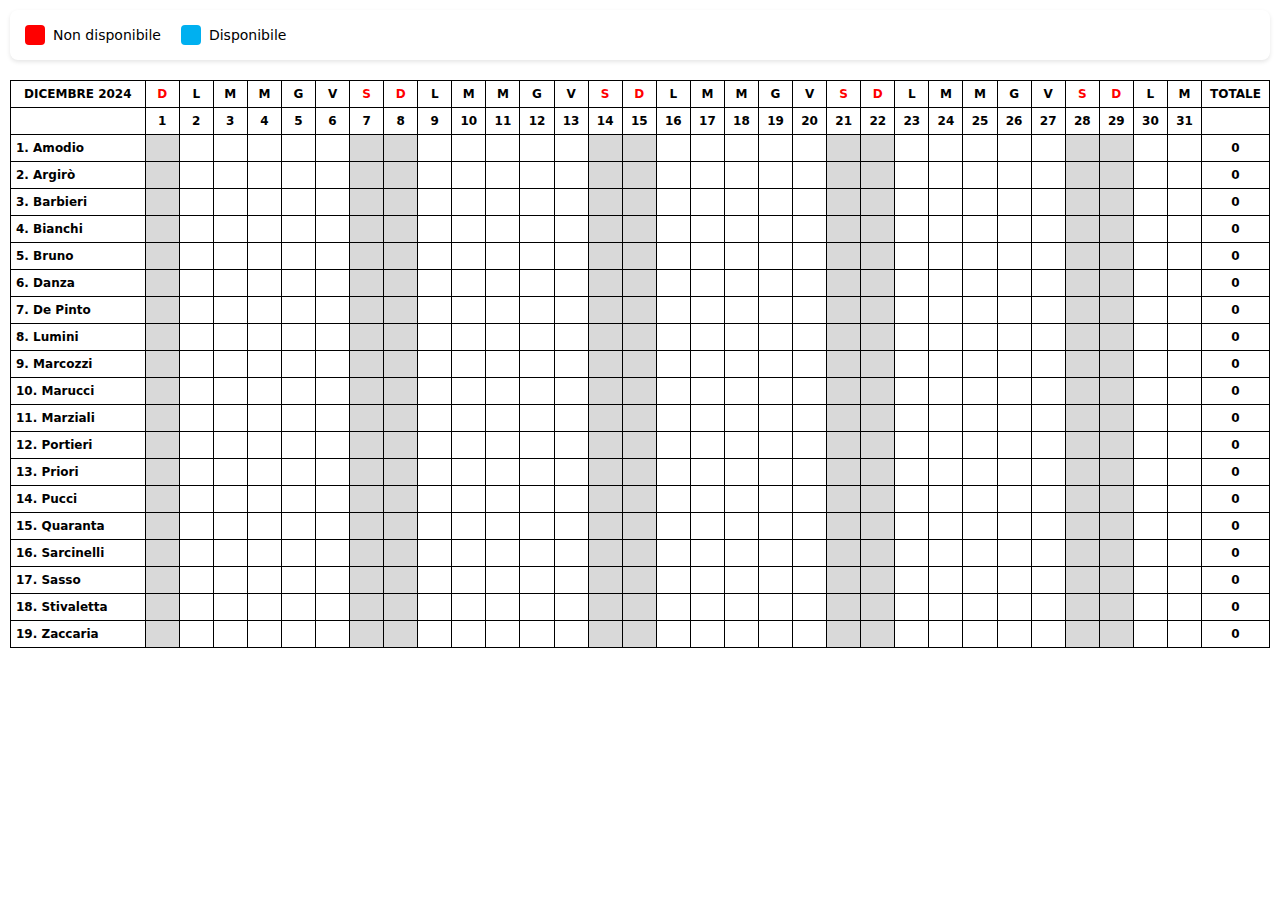
<file: assenze.html>
<!DOCTYPE html>
<html lang="it">
<head>
    <meta charset="UTF-8">
    <meta name="viewport" content="width=device-width, initial-scale=1.0">
    <title>Assenze Dicembre 2024</title>
    <style>
        body {
            font-family: 'Segoe UI', system-ui, -apple-system, sans-serif;
            padding: 10px;
            background-color: #ffffff;
            max-width: 1880px;
            margin: 0 auto;
        }

        .table-container {
            overflow-x: auto;
        }

        table {
            border-collapse: collapse;
            width: 100%;
            font-size: 14px;
        }

        th, td {
            border: 1px solid #000;
            padding: 4px;
            text-align: center;
            min-width: 25px;
            height: 20px;
        }

        .header-day {
            background-color: #f8f9fa;
            font-weight: bold;
        }

        .weekend {
            color: red;
        }

        .nome-operatore {
            text-align: left;
            padding-left: 5px;
            font-weight: bold;
            min-width: 120px;
        }

        .presente {
            background-color: red;
            cursor: pointer;
        }

        .assente {
            background-color: #00b0f0;
            cursor: pointer;
        }

        .totale {
            font-weight: bold;
        }

        .grigio {
            background-color: #d9d9d9;
        }

        td:not(.nome-operatore):not(.totale):not(.grigio) {
            cursor: pointer;
        }

        .presente, .assente {
            color: transparent;
        }

        @media (max-width: 1600px) {
            table {
                font-size: 12px;
            }

            th, td {
                padding: 3px;
                min-width: 22px;
            }

            .nome-operatore {
                min-width: 100px;
            }
        }

        .legenda {
            background: white;
            padding: 15px;
            border-radius: 8px;
            box-shadow: 0 2px 4px rgba(0,0,0,0.1);
            margin-bottom: 20px;
            display: flex;
            gap: 20px;
        }

        .legenda-item {
            display: flex;
            align-items: center;
            gap: 8px;
        }

        .legenda-colore {
            width: 20px;
            height: 20px;
            border-radius: 4px;
        }

        .legenda-colore.rosso {
            background-color: red;
        }

        .legenda-colore.azzurro {
            background-color: #00b0f0;
        }

        .legenda-testo {
            font-size: 14px;
            font-weight: 500;
        }
    </style>
</head>
<body>
    <div class="legenda">
        <div class="legenda-item">
            <span class="legenda-colore rosso"></span>
            <span class="legenda-testo">Non disponibile</span>
        </div>
        <div class="legenda-item">
            <span class="legenda-colore azzurro"></span>
            <span class="legenda-testo">Disponibile</span>
        </div>
    </div>

    <div class="table-container">
        <table>
            <thead>
                <tr>
                    <th>DICEMBRE 2024</th>
                    <th class="weekend">D</th>
                    <th>L</th>
                    <th>M</th>
                    <th>M</th>
                    <th>G</th>
                    <th>V</th>
                    <th class="weekend">S</th>
                    <th class="weekend">D</th>
                    <!-- ... continua per tutti i giorni del mese ... -->
                    <th>TOTALE</th>
                </tr>
                <tr>
                    <th></th>
                    <th>1</th>
                    <th>2</th>
                    <th>3</th>
                    <th>4</th>
                    <th>5</th>
                    <th>6</th>
                    <th>7</th>
                    <th>8</th>
                    <!-- ... continua per tutti i giorni del mese ... -->
                    <th></th>
                </tr>
            </thead>
            <tbody>
                <tr>
                    <td class="nome-operatore">1. Amodio</td>
                    <td class="grigio"></td>
                    <td class="presente">1</td>
                    <td class="presente">1</td>
                    <td class="presente">1</td>
                    <td class="presente">1</td>
                    <td class="presente">1</td>
                    <td class="grigio"></td>
                    <td class="grigio"></td>
                    <!-- ... continua per tutti i giorni ... -->
                    <td class="totale">20</td>
                </tr>
                <!-- ... continua per tutti gli operatori ... -->
            </tbody>
        </table>
    </div>

    <script>
        // Funzione per generare l'intestazione della tabella con tutti i giorni
        function generaIntestazione() {
            const thead = document.querySelector('thead');
            thead.innerHTML = ''; // Pulisce l'intestazione esistente

            // Prima riga con le iniziali dei giorni
            const giorniRow = document.createElement('tr');
            giorniRow.innerHTML = '<th>DICEMBRE 2024</th>';
            
            // Seconda riga con i numeri dei giorni
            const numeriRow = document.createElement('tr');
            numeriRow.innerHTML = '<th></th>';

            // Genera tutte le colonne per dicembre 2024
            const dataInizio = new Date(2024, 11, 1); // 11 = dicembre (0-based)
            const giorniMese = new Date(2024, 12, 0).getDate(); // Ultimo giorno del mese

            for (let i = 1; i <= giorniMese; i++) {
                const data = new Date(2024, 11, i);
                const giorno = data.getDay(); // 0 = domenica, 6 = sabato
                
                // Ottieni l'iniziale del giorno
                const inizialeGiorno = ['D', 'L', 'M', 'M', 'G', 'V', 'S'][giorno];
                
                // Aggiungi la colonna con l'iniziale del giorno
                const isWeekend = (giorno === 0 || giorno === 6);
                giorniRow.innerHTML += `<th class="${isWeekend ? 'weekend' : ''}">${inizialeGiorno}</th>`;
                
                // Aggiungi la colonna con il numero del giorno
                numeriRow.innerHTML += `<th>${i}</th>`;
            }

            // Aggiungi la colonna TOTALE
            giorniRow.innerHTML += '<th>TOTALE</th>';
            numeriRow.innerHTML += '<th></th>';

            thead.appendChild(giorniRow);
            thead.appendChild(numeriRow);
        }

        // Funzione per generare la tabella completa con tutti i dati
        function generaTabella() {
            const operatori = [
                "1. Amodio", "2. Argirò", "3. Barbieri", "4. Bianchi", "5. Bruno",
                "6. Danza", "7. De Pinto", "8. Lumini", "9. Marcozzi", "10. Marucci",
                "11. Marziali", "12. Portieri", "13. Priori", "14. Pucci", 
                "15. Quaranta", "16. Sarcinelli", "17. Sasso", "18. Stivaletta", "19. Zaccaria"
            ];

            const tbody = document.querySelector('tbody');
            tbody.innerHTML = '';

            operatori.forEach(operatore => {
                const tr = document.createElement('tr');
                tr.innerHTML = `<td class="nome-operatore">${operatore}</td>`;
                
                // Aggiungi celle per ogni giorno del mese
                for (let i = 1; i <= 31; i++) {
                    const data = new Date(2024, 11, i);
                    const giorno = data.getDay();
                    
                    if (giorno === 0 || giorno === 6) {
                        tr.innerHTML += '<td class="grigio"></td>';
                    } else {
                        // Aggiungi l'evento click alla cella
                        tr.innerHTML += '<td onclick="togglePresenza(this)"></td>';
                    }
                }
                
                tr.innerHTML += '<td class="totale">0</td>';
                tbody.appendChild(tr);
            });
        }

        // Funzione per alternare i colori delle celle
        function togglePresenza(cella) {
            if (!cella.classList.contains('presente') && !cella.classList.contains('assente')) {
                cella.classList.add('presente');
            } else if (cella.classList.contains('presente')) {
                cella.classList.remove('presente');
                cella.classList.add('assente');
            } else {
                cella.classList.remove('assente');
            }
            
            // Aggiorna il totale della riga
            aggiornaTotale(cella.parentElement);
            
            // Salva lo stato corrente
            salvaStato();
        }

        // Funzione per aggiornare il totale della riga
        function aggiornaTotale(riga) {
            const celle = riga.getElementsByTagName('td');
            let totale = 0;
            
            for (let cella of celle) {
                if (cella.classList.contains('assente')) {
                    totale++;
                }
            }
            
            // Aggiorna la cella del totale
            const cellaTotale = riga.querySelector('.totale');
            cellaTotale.textContent = totale;
        }

        function salvaStato() {
            const tbody = document.querySelector('tbody');
            const righe = tbody.getElementsByTagName('tr');
            const stato = [];

            // Salva lo stato di ogni cella per ogni operatore
            for (let riga of righe) {
                const operatore = riga.querySelector('.nome-operatore').textContent;
                const celle = riga.getElementsByTagName('td');
                const giorni = [];

                for (let i = 1; i < celle.length - 1; i++) { // Escludi nome operatore e totale
                    giorni.push({
                        giorno: i,
                        presente: celle[i].classList.contains('presente'),
                        assente: celle[i].classList.contains('assente')
                    });
                }

                stato.push({
                    operatore: operatore,
                    giorni: giorni
                });
            }

            localStorage.setItem('calendarioStato', JSON.stringify(stato));
        }

        function ripristinaStato() {
            const operatori = [
                {nome: "Amodio", key: "disponibilitaAmodio", riga: 0},
                {nome: "Argirò", key: "disponibilitaArgiro", riga: 1},
                {nome: "Barbieri", key: "disponibilitaBarbieri", riga: 2},
                {nome: "Bianchi", key: "disponibilitaBianchi", riga: 3},
                {nome: "Bruno", key: "disponibilitaBruno", riga: 4},
                {nome: "Danza", key: "disponibilitaDanza", riga: 5},
                {nome: "De Pinto", key: "disponibilitaDePinto", riga: 6},
                {nome: "Lumini", key: "disponibilitaLumini", riga: 7},
                {nome: "Marcozzi", key: "disponibilitaMarcozzi", riga: 8},
                {nome: "Marucci", key: "disponibilitaMarucci", riga: 9},
                {nome: "Marziali", key: "disponibilitaMarziali", riga: 10},
                {nome: "Portieri", key: "disponibilitaPortieri", riga: 11},
                {nome: "Priori", key: "disponibilitaPriori", riga: 12},
                {nome: "Pucci", key: "disponibilitaPucci", riga: 13},
                {nome: "Quaranta", key: "disponibilitaQuaranta", riga: 14},
                {nome: "Sarcinelli", key: "disponibilitaSarcinelli", riga: 15},
                {nome: "Sasso", key: "disponibilitaSasso", riga: 16},
                {nome: "Stivaletta", key: "disponibilitaStivaletta", riga: 17},
                {nome: "Zaccaria", key: "disponibilitaZaccaria", riga: 18}
            ];

            operatori.forEach(operatore => {
                const disponibilita = localStorage.getItem(operatore.key);
                if (disponibilita) {
                    const dati = JSON.parse(disponibilita);
                    const rigaOperatore = document.querySelector(`tbody tr:nth-child(${operatore.riga + 1})`);
                    
                    if (rigaOperatore) {
                        const celle = rigaOperatore.getElementsByTagName('td');
                        
                        // Reset di tutte le celle
                        for (let i = 1; i < celle.length - 1; i++) {
                            celle[i].classList.remove('presente', 'assente');
                        }
                        
                        // Applica i nuovi stati
                        dati.forEach(dato => {
                            const indice = dato.giorno;
                            if (indice > 0 && indice < celle.length - 1) {
                                const cella = celle[indice];
                                if (cella) {
                                    if (dato.disponibile) {
                                        cella.classList.add('assente'); // blu = disponibile
                                    } else if (dato.nonDisponibile) {
                                        cella.classList.add('presente'); // rosso = non disponibile
                                    }
                                }
                            }
                        });
                        
                        aggiornaTotale(rigaOperatore);
                    }
                }
            });
        }

        // Aggiungi listener per tutti gli operatori
        window.addEventListener('storage', function(e) {
            if (e.key && e.key.startsWith('disponibilita')) {
                ripristinaStato();
            }
        });

        // Modifica l'event listener DOMContentLoaded
        document.addEventListener('DOMContentLoaded', () => {
            generaIntestazione();
            generaTabella();
            console.log('Caricamento iniziale');
            ripristinaStato();
        });
    </script>
</body>
</html>
</file>
